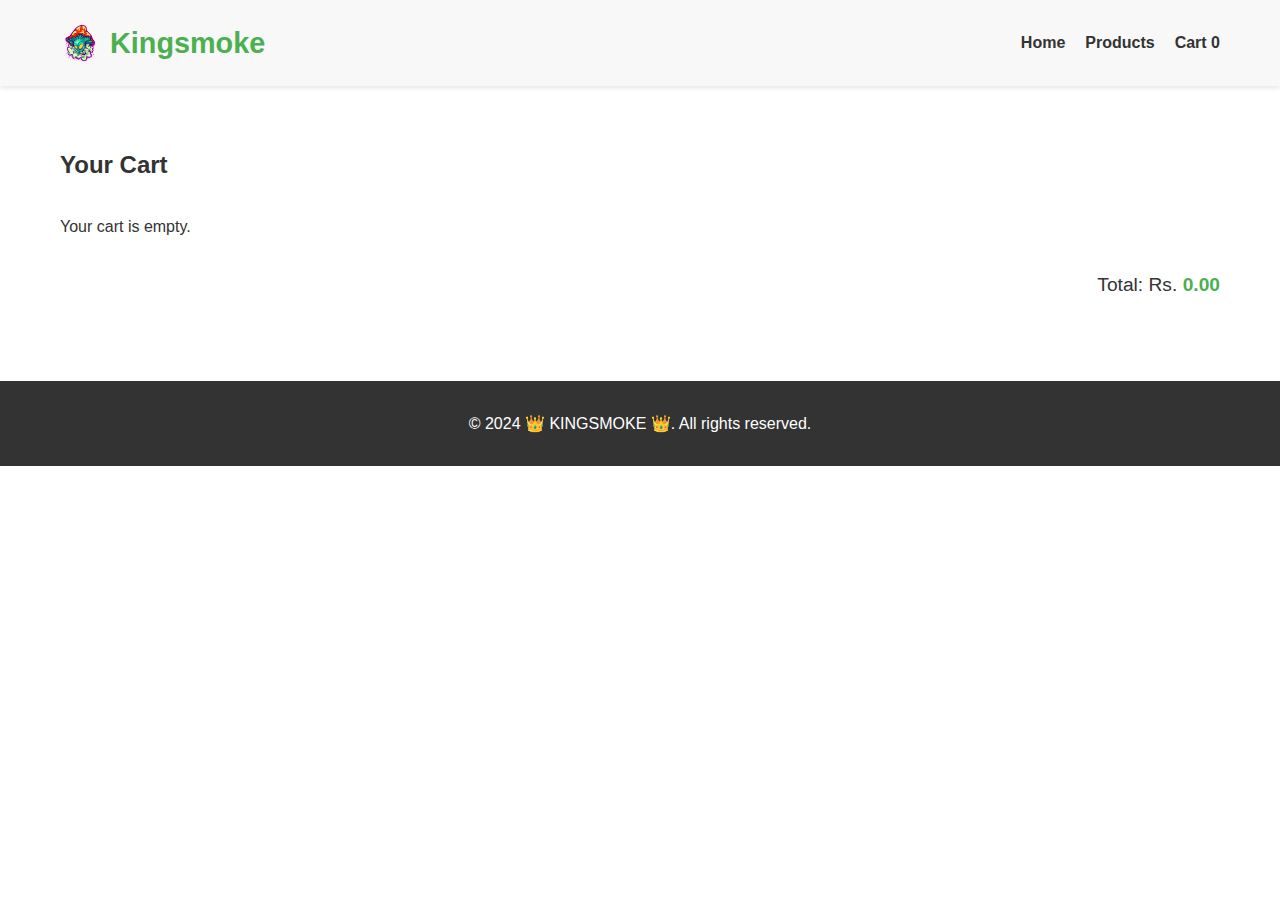
<file: cart.html>
<!DOCTYPE html>
<html lang="en">
<head>
    <meta charset="UTF-8">
    <meta name="viewport" content="width=device-width, initial-scale=1.0">
    <title>Cart - 👑 KINGSMOKE 👑</title>
    <link rel="stylesheet" href="css/style.css">
</head>
<body>
    <header>
        <div class="container">
            <div class="brand">
                <img src="images/logo.png" alt="Kingsmoke Logo" class="logo">
                <h1>Kingsmoke</h1>
            </div>
            <nav>
                <ul>
                    <li><a href="index.html">Home</a></li>
                    <li><a href="products.html">Products</a></li>
                    <li><a href="cart.html">Cart <span id="cart-count">0</span></a></li>
                </ul>
            </nav>
        </div>
    </header>
    

    <main>
        <section class="cart">
            <div class="container">
                <h2>Your Cart</h2>
                <div id="cart-items">
                    <!-- Cart items will be loaded here via JavaScript -->
                </div>
                <div class="cart-summary">
                    <p>Total: Rs. <span id="cart-total">0.00</span></p>
                    <a href="checkout.html" class="btn" id="checkout-btn">Proceed to Checkout</a>
                </div>
            </div>
        </section>
    </main>

    <footer>
        <div class="container">
            <p>&copy; 2024 👑 KINGSMOKE 👑. All rights reserved.</p>
        </div>
    </footer>

    <script src="js/products.js"></script>
    <script src="js/main.js"></script>
</body>
</html>
</file>
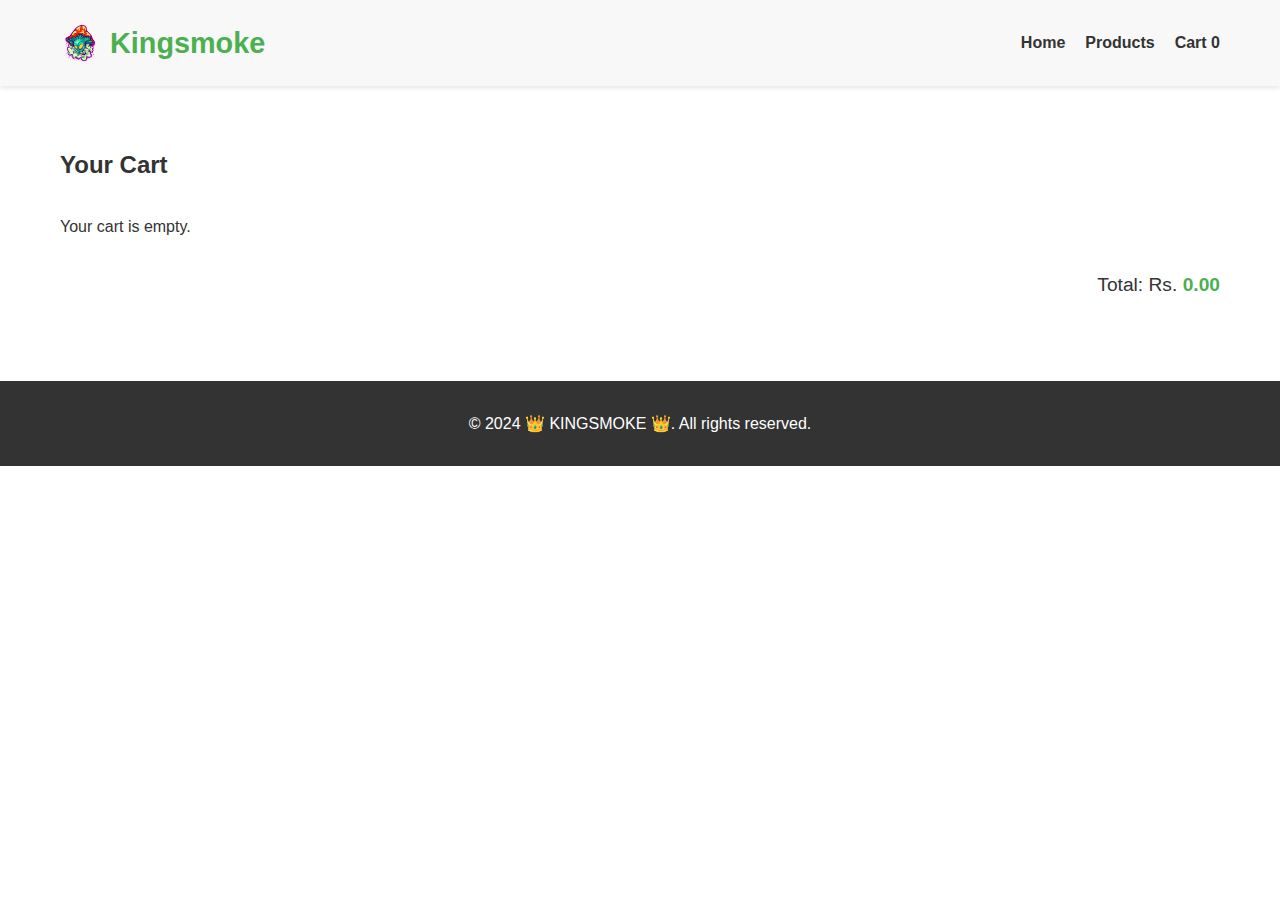
<file: checkout.html>
<!DOCTYPE html>
<html lang="en">
<head>
    <meta charset="UTF-8">
    <meta name="viewport" content="width=device-width, initial-scale=1.0">
    <title>Checkout - 👑 KINGSMOKE 👑</title>
    <link rel="stylesheet" href="css/style.css">
</head>
<body>
    <header>
        <div class="container">
            <div class="brand">
                <img src="images/logo.png" alt="Kingsmoke Logo" class="logo">
                <h1>Kingsmoke</h1>
            </div>
            <nav>
                <ul>
                    <li><a href="index.html">Home</a></li>
                    <li><a href="products.html">Products</a></li>
                    <li><a href="cart.html">Cart <span id="cart-count">0</span></a></li>
                </ul>
            </nav>
        </div>
    </header>
    

    <main>
        <section class="checkout">
            <div class="container">
                <h2>Checkout</h2>
                <div class="checkout-container">
                    <div class="order-summary">
                        <h3>Order Summary</h3>
                        <div id="checkout-items">
                            <!-- Order items will be loaded here via JavaScript -->
                        </div>
                        <p>Total: Rs.<span id="checkout-total">0.00</span></p>
                    </div>
                    
                    <div class="customer-info">
                        <h3>Customer Information</h3>
                        <form id="checkout-form" name="checkout" method="POST" data-netlify="true">
                            <input type="hidden" name="form-name" value="checkout">
                            <input type="hidden" id="order-details" name="order-details" value="">
                            
                            <div class="form-group">
                                <label for="name">Full Name</label>
                                <input type="text" id="name" name="name" required>
                            </div>
                            
                            <div class="form-group">
                                <label for="email">Email</label>
                                <input type="email" id="email" name="email" required>
                            </div>
                            
                            <div class="form-group">
                                <label for="address">Address</label>
                                <textarea id="address" name="address" required></textarea>
                            </div>
                            
                            <div class="form-group">
                                <label for="nearest-city">Nearest City</label>
                                <input type="text" id="nearest-city" name="nearest-city" required>
                            </div>
                            
                            <div class="form-group">
                                <label for="district">District</label>
                                <input type="text" id="district" name="district" required>
                            </div>
                            
                            <div class="form-group">
                                <label for="contact-number-1">Contact Number 01</label>
                                <input type="tel" id="contact-number-1" name="contact-number-1" required>
                            </div>
                            
                            <div class="form-group">
                                <label for="contact-number-2">Contact Number 02</label>
                                <input type="tel" id="contact-number-2" name="contact-number-2">
                            </div>
                            
                            <button type="submit" class="btn">Place Order</button>
                        </form>
                    </div>
                    
                </div>
            </div>
        </section>
    </main>

    <footer>
        <div class="container">
            <p>&copy; 2024 👑 KINGSMOKE 👑. All rights reserved.</p>
        </div>
    </footer>

    <script src="js/products.js"></script>
    <script src="js/main.js"></script>
</body>
</html>
</file>
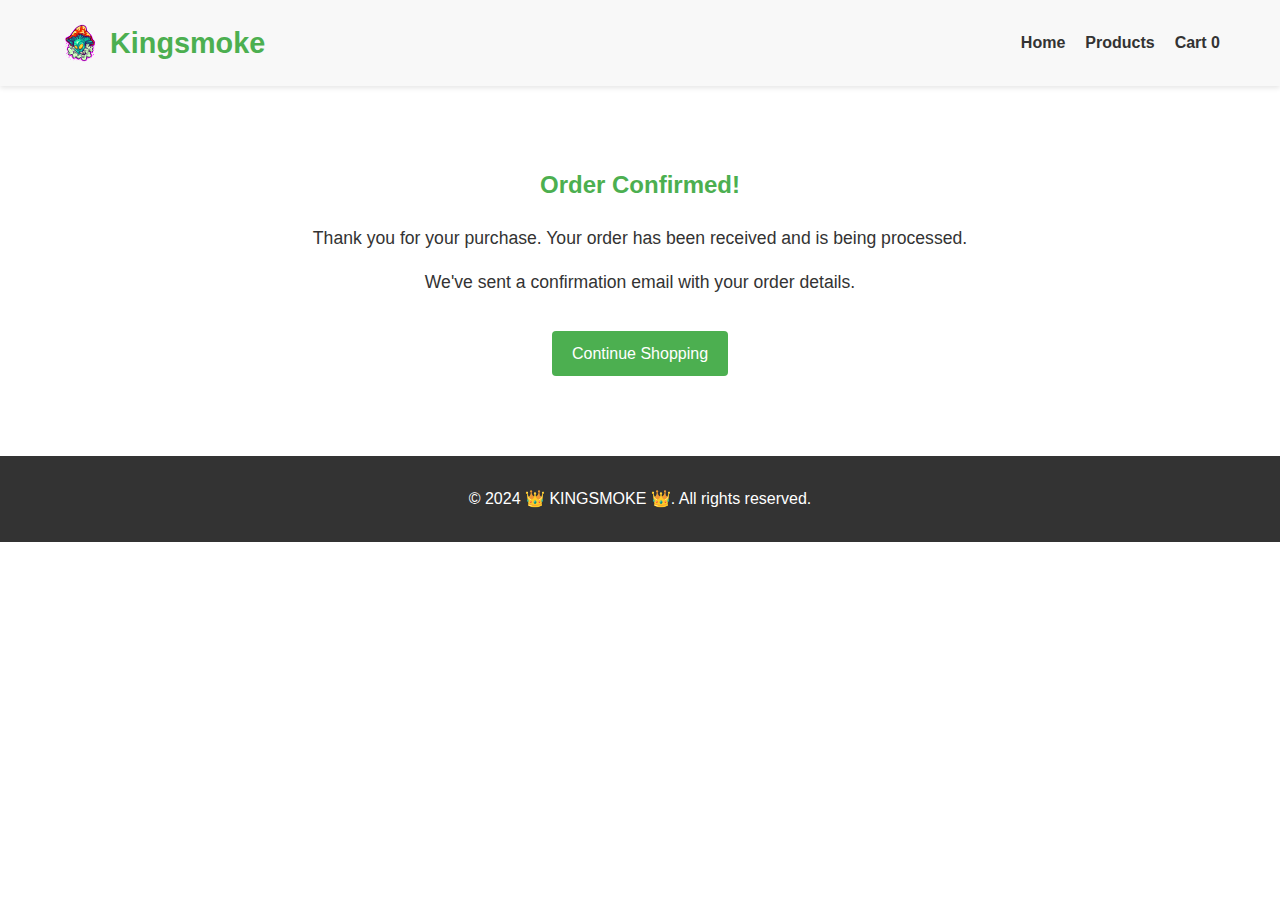
<file: success.html>
<!DOCTYPE html>
<html lang="en">
<head>
    <meta charset="UTF-8">
    <meta name="viewport" content="width=device-width, initial-scale=1.0">
    <title>Order Confirmed - 👑 KINGSMOKE 👑</title>
    <link rel="stylesheet" href="css/style.css">
</head>
<body>
    <header>
        <div class="container">
            <div class="brand">
                <img src="images/logo.png" alt="Kingsmoke Logo" class="logo">
                <h1>Kingsmoke</h1>
            </div>
            <nav>
                <ul>
                    <li><a href="index.html">Home</a></li>
                    <li><a href="products.html">Products</a></li>
                    <li><a href="cart.html">Cart <span id="cart-count">0</span></a></li>
                </ul>
            </nav>
        </div>
    </header>
    

    <main>
        <section class="success">
            <div class="container">
                <h2>Order Confirmed!</h2>
                <p>Thank you for your purchase. Your order has been received and is being processed.</p>
                <p>We've sent a confirmation email with your order details.</p>
                <a href="products.html" class="btn">Continue Shopping</a>
            </div>
        </section>
    </main>

    <footer>
        <div class="container">
            <p>&copy; 2024 👑 KINGSMOKE 👑. All rights reserved.</p>
        </div>
    </footer>

    <script src="js/main.js"></script>
    <script>
        // Clear cart after successful order
        localStorage.removeItem('cart');
        updateCartCount();
    </script>
</body>
</html>
</file>
<file: css/style.css>
/* Reset and base styles */
* {
    margin: 0;
    padding: 0;
    box-sizing: border-box;
}

body {
    font-family: 'Arial', sans-serif;
    line-height: 1.6;
    color: #333;
}

.container {
    max-width: 1200px;
    margin: 0 auto;
    padding: 0 20px;
}

a {
    text-decoration: none;
    color: #333;
}

ul {
    list-style: none;
}

.btn {
    display: inline-block;
    background: #4CAF50;
    color: white;
    padding: 10px 20px;
    border: none;
    border-radius: 4px;
    cursor: pointer;
    font-size: 16px;
    transition: background 0.3s;
}

.btn:hover {
    background: #45a049;
}

/* Header */
header {
    background-color: #f8f8f8;
    padding: 20px 0;
    box-shadow: 0 2px 5px rgba(0,0,0,0.1);
}

header .container {
    display: flex;
    justify-content: space-between;
    align-items: center;
}

header h1 {
    color: #4CAF50;
}

nav ul {
    display: flex;
}

nav ul li {
    margin-left: 20px;
}

nav ul li a {
    font-weight: bold;
}

nav ul li a:hover {
    color: #4CAF50;
}

/* Hero section */
.hero {
    background-color: #f0f0f0;
    padding: 80px 0;
    text-align: center;
}

.hero h2 {
    font-size: 2.5rem;
    margin-bottom: 20px;
}

.hero p {
    font-size: 1.2rem;
    margin-bottom: 30px;
}

/* Products */
.featured-products,
.products {
    padding: 60px 0;
}

.featured-products h2,
.products h2 {
    text-align: center;
    margin-bottom: 40px;
}

.products-grid {
    display: grid;
    grid-template-columns: repeat(auto-fill, minmax(250px, 1fr));
    gap: 30px;
}

.product-card {
    border: 1px solid #ddd;
    border-radius: 8px;
    overflow: hidden;
    transition: transform 0.3s, box-shadow 0.3s;
}

.product-card:hover {
    transform: translateY(-5px);
    box-shadow: 0 5px 15px rgba(0,0,0,0.1);
}

.product-image {
    height: 200px;
    background-color: #f8f8f8;
    display: flex;
    align-items: center;
    justify-content: center;
}

.product-image img {
    max-width: 100%;
    max-height: 180px;
}

.product-info {
    padding: 15px;
}

.product-title {
    font-size: 1.1rem;
    margin-bottom: 10px;
}

.product-price {
    font-weight: bold;
    color: #4CAF50;
    margin-bottom: 15px;
}

/* Cart */
.cart {
    padding: 60px 0;
}

.cart h2 {
    margin-bottom: 30px;
}

.cart-item {
    display: flex;
    align-items: center;
    padding: 15px 0;
    border-bottom: 1px solid #eee;
}

.cart-item-image {
    width: 100px;
    height: 100px;
    margin-right: 20px;
    background-color: #f8f8f8;
    display: flex;
    align-items: center;
    justify-content: center;
}

.cart-item-image img {
    max-width: 80px;
    max-height: 80px;
}

.cart-item-details {
    flex-grow: 1;
}

.cart-item-title {
    font-size: 1.1rem;
    margin-bottom: 5px;
}

.cart-item-price {
    color: #4CAF50;
    font-weight: bold;
}

.cart-item-quantity {
    display: flex;
    align-items: center;
    margin: 10px 0;
}

.cart-item-quantity button {
    background: #f0f0f0;
    border: none;
    width: 30px;
    height: 30px;
    font-size: 1.2rem;
    cursor: pointer;
}

.cart-item-quantity span {
    margin: 0 10px;
    font-weight: bold;
}

.cart-item-remove {
    background: #ff4d4d;
    color: white;
    border: none;
    padding: 5px 10px;
    border-radius: 4px;
    cursor: pointer;
    margin-left: 20px;
}

.cart-summary {
margin-top: 30px;
text-align: right;
}

.cart-summary p {
font-size: 1.2rem;
margin-bottom: 20px;
}

#cart-total {
font-weight: bold;
color: #4CAF50;
}

/* Checkout */
.checkout {
padding: 60px 0;
}

.checkout h2 {
margin-bottom: 30px;
}

.checkout-container {
display: grid;
grid-template-columns: 1fr 1fr;
gap: 40px;
}

@media (max-width: 768px) {
.checkout-container {
    grid-template-columns: 1fr;
}
}

.order-summary {
background-color: #f8f8f8;
padding: 20px;
border-radius: 8px;
}

.order-summary h3 {
margin-bottom: 20px;
border-bottom: 1px solid #ddd;
padding-bottom: 10px;
}

.checkout-item {
display: flex;
justify-content: space-between;
margin-bottom: 15px;
padding-bottom: 15px;
border-bottom: 1px solid #eee;
}

.checkout-item-name {
font-weight: bold;
}

.checkout-item-price {
color: #4CAF50;
}

#checkout-total {
font-weight: bold;
color: #4CAF50;
}

.customer-info h3 {
margin-bottom: 20px;
}

.form-group {
margin-bottom: 20px;
}

.form-group label {
display: block;
margin-bottom: 5px;
font-weight: bold;
}

.form-group input,
.form-group textarea {
width: 100%;
padding: 10px;
border: 1px solid #ddd;
border-radius: 4px;
font-size: 16px;
}

.form-group textarea {
height: 100px;
}

/* Success page */
.success {
padding: 80px 0;
text-align: center;
}

.success h2 {
color: #4CAF50;
margin-bottom: 20px;
}

.success p {
font-size: 1.1rem;
margin-bottom: 15px;
}

.success .btn {
margin-top: 20px;
}

/* Footer */
footer {
background-color: #333;
color: white;
padding: 30px 0;
text-align: center;
}

/* Brand and Logo styles */
.brand {
    display: flex;
    align-items: center;
}

.logo {
    height: 40px; /* Adjust based on your logo size */
    margin-right: 10px;
}

.brand h1 {
    color: #4CAF50; /* Keep the same color as before or change as needed */
    font-size: 1.8rem;
    margin: 0;
}

/* Update header styles to accommodate the brand */
header .container {
    display: flex;
    justify-content: space-between;
    align-items: center;
}

/* Responsive adjustments */
@media (max-width: 768px) {
    .brand h1 {
        font-size: 1.5rem;
    }
    
    .logo {
        height: 30px;
    }
}

@media (max-width: 480px) {
    .brand h1 {
        font-size: 1.2rem;
    }
    
    .logo {
        height: 25px;
    }
    
    nav ul li {
        margin-left: 10px;
    }
}

/* Additional form field styling */
.form-group input[type="tel"] {
    width: 100%;
    padding: 10px;
    border: 1px solid #ddd;
    border-radius: 4px;
    font-size: 16px;
}

/* Optional field styling */
.form-group label[for="contact-number-2"]::after {
    content: " (Optional)";
    font-weight: normal;
    font-style: italic;
    color: #777;
}
</file>
